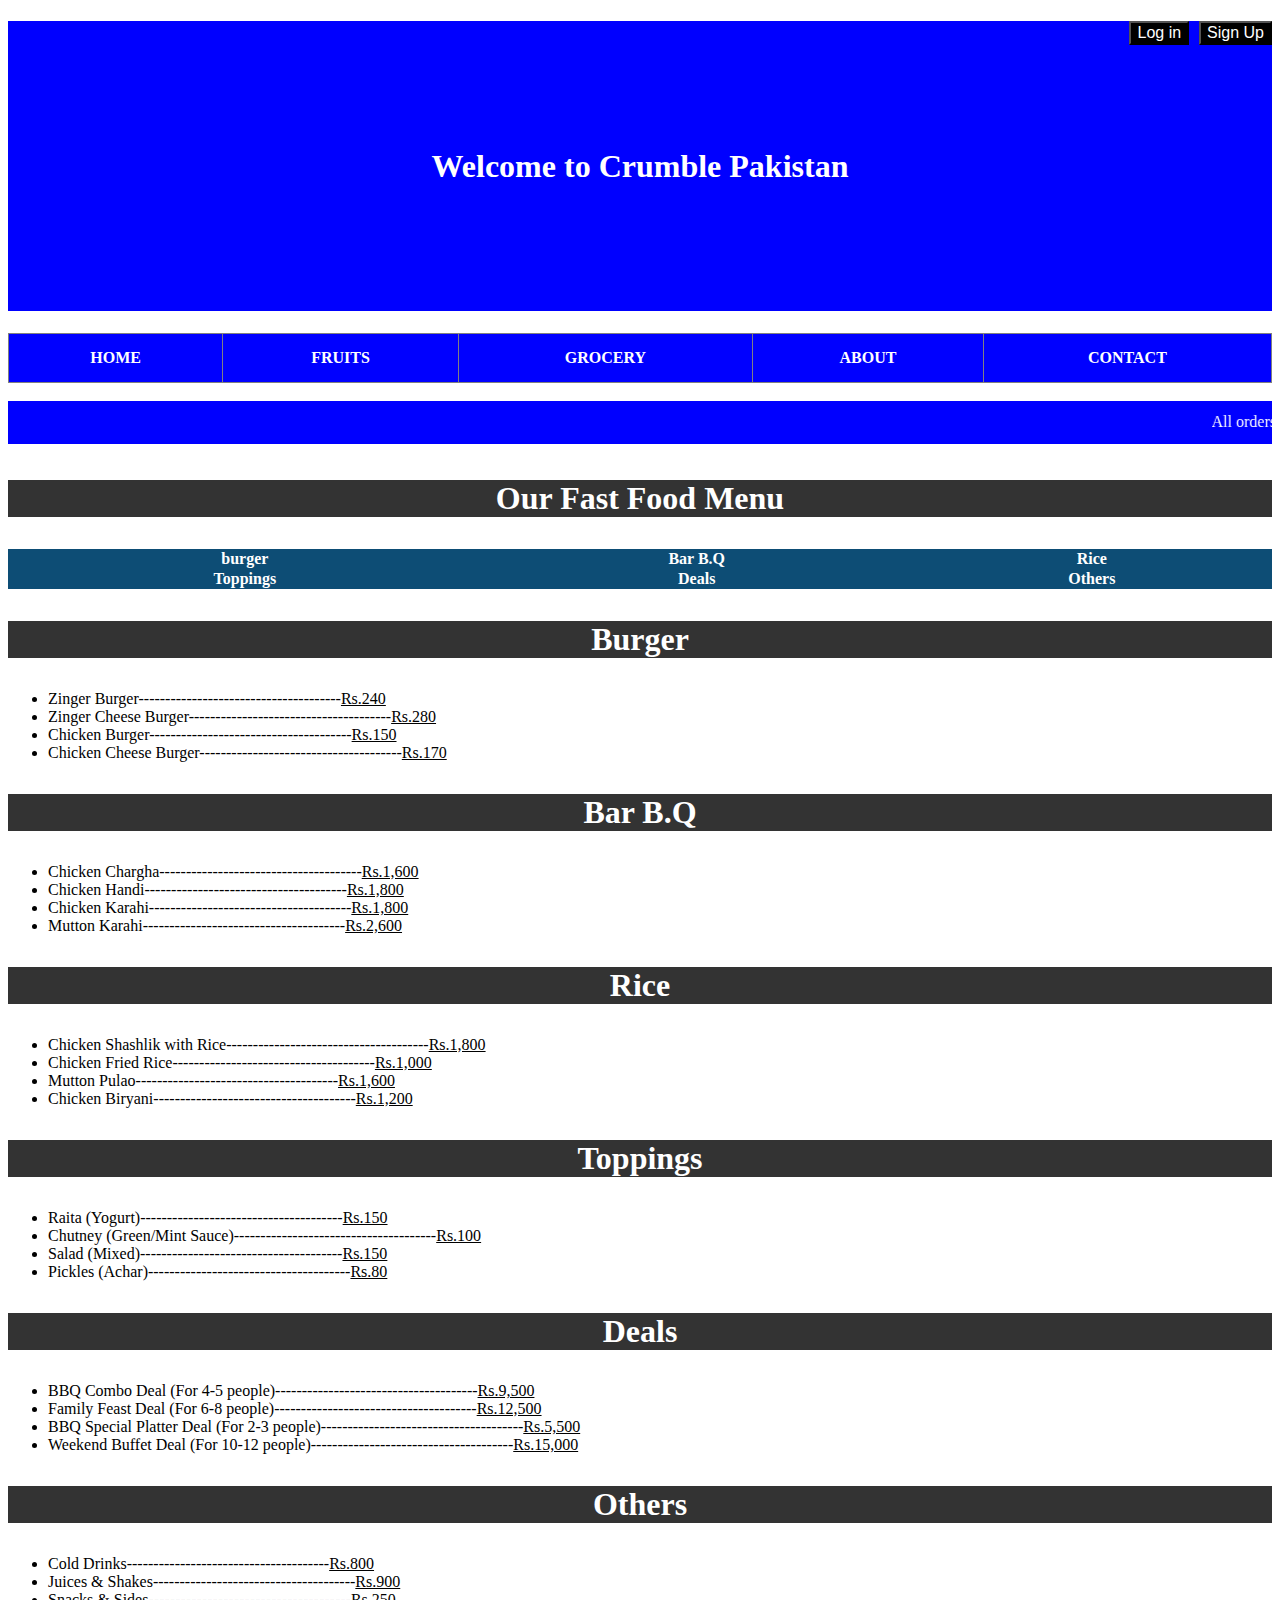
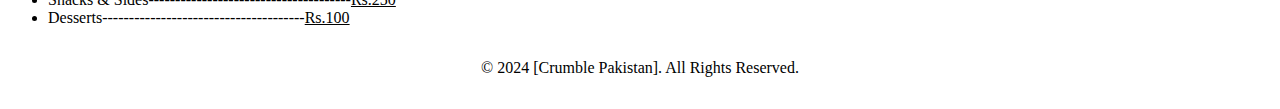
<file: index.html>
<!DOCTYPE html>
<html lang="en">
<head>
    <meta charset="UTF-8">
    <meta name="viewport" content="width=device-width, initial-scale=1.0">
    <title>Document</title>
    <link rel="stylesheet" href="style.css">
</head>
<body>
  <a href="userinformation/signuppage.html">
    <button class="signup-button">Sign Up</button>
</a> 
<a href="userinformation/loginpage.html">
    <button class="login-Button">Log in</button>
</a>
</form>
<center><h1 class="abd">Welcome to Crumble Pakistan</h1></center>
    <table class="abc" border="1px">
      <tr class="change">
        <td class="change"><a href="#">HOME</a></td>
        <td class="change"><a href="Sells Page/fruits.html">FRUITS</a></td>
        <td class="change"><a href="Sells Page/grocery.html">GROCERY</a></td>
        <td class="change"><a href="about Page/about.html">ABOUT</a></td>
        <td class="change"><a href="about Page/conatct us.html">CONTACT</a></td>
      </tr>
    </table><br>
    <marquee behavior="3" direction="Left">All orders are processed and dispatched the next day - Orders placed on weekends are dispatched on Monday.</marquee>
    <center><p>Our Fast Food Menu<p></center>
      <center><table>
        <tr>
          <td><a href="#Burger"><center>burger</center></td></a>
          <td><a href="#Bar B.Q"><center>Bar B.Q</center></td></a>
          <td><a href="#Rice"><center>Rice</center></td></a>
        </tr>
        <tr>
          <td><a href="#Toppings"><center>Toppings</center></td></a>
          <td><a href="#Deals"><center>Deals</center></td></a>
          <td><a href="#Others"><center>Others</center></td></a>
        </tr>
      </table>
      <p id="Burger">Burger</p>
    </center>
      <ul>
        <li>Zinger Burger--------------------------------------<u>Rs.240</u></li>
        <li>Zinger Cheese Burger--------------------------------------<u>Rs.280</u></li>
        <li>Chicken Burger--------------------------------------<u>Rs.150</u></li>
        <li>Chicken Cheese Burger--------------------------------------<u>Rs.170</u></li>
      </ul>
      <center><p id="Bar B.Q">Bar B.Q</p></center>
      <ul>
        <li>Chicken Chargha--------------------------------------<u>Rs.1,600</u></li>
        <li>Chicken Handi--------------------------------------<u>Rs.1,800</u></li>
        <li>Chicken Karahi--------------------------------------<u>Rs.1,800</u></li>
        <li>Mutton Karahi--------------------------------------<u>Rs.2,600</u></li>
      </ul>
      <center><p id="Rice">Rice</p></center>
      <ul>
        <li>Chicken Shashlik with Rice--------------------------------------<u>Rs.1,800</u></li>
        <li>Chicken Fried Rice--------------------------------------<u>Rs.1,000</u></li>
        <li>Mutton Pulao--------------------------------------<u>Rs.1,600</u></li>
        <li>Chicken Biryani--------------------------------------<u>Rs.1,200</u></li>
      </ul>
      <center><p id="Toppings">Toppings</p></center>
      <ul>
        <li>Raita (Yogurt)--------------------------------------<u>Rs.150</u></li>
        <li>Chutney (Green/Mint Sauce)--------------------------------------<u>Rs.100</u></li>
        <li>Salad (Mixed)--------------------------------------<u>Rs.150</u></li>
        <li>Pickles (Achar)--------------------------------------<u>Rs.80</u></li>
      </ul>
      <center><p id="Deals">Deals</p></center>
      <ul>
        <li>BBQ Combo Deal (For 4-5 people)--------------------------------------<u>Rs.9,500</u></li>
        <li>Family Feast Deal (For 6-8 people)--------------------------------------<u>Rs.12,500</u></li>
        <li>BBQ Special Platter Deal (For 2-3 people)--------------------------------------<u>Rs.5,500</u></li>
        <li>Weekend Buffet Deal (For 10-12 people)--------------------------------------<u>Rs.15,000</u></li>
      </ul>
      <center><p id="Others">Others</p></center>
      <ul>
        <li>Cold Drinks--------------------------------------<u>Rs.800</u></li>
        <li>Juices & Shakes--------------------------------------<u>Rs.900</u></li>
        <li>Snacks & Sides--------------------------------------<u>Rs.250</u></li>
        <li>Desserts--------------------------------------<u>Rs.100</u></li>
      </ul>
      <p><center>&copy; 2024 [Crumble Pakistan]. All Rights Reserved.</p>
    </footer> </center>
</body>
</html>
</file>
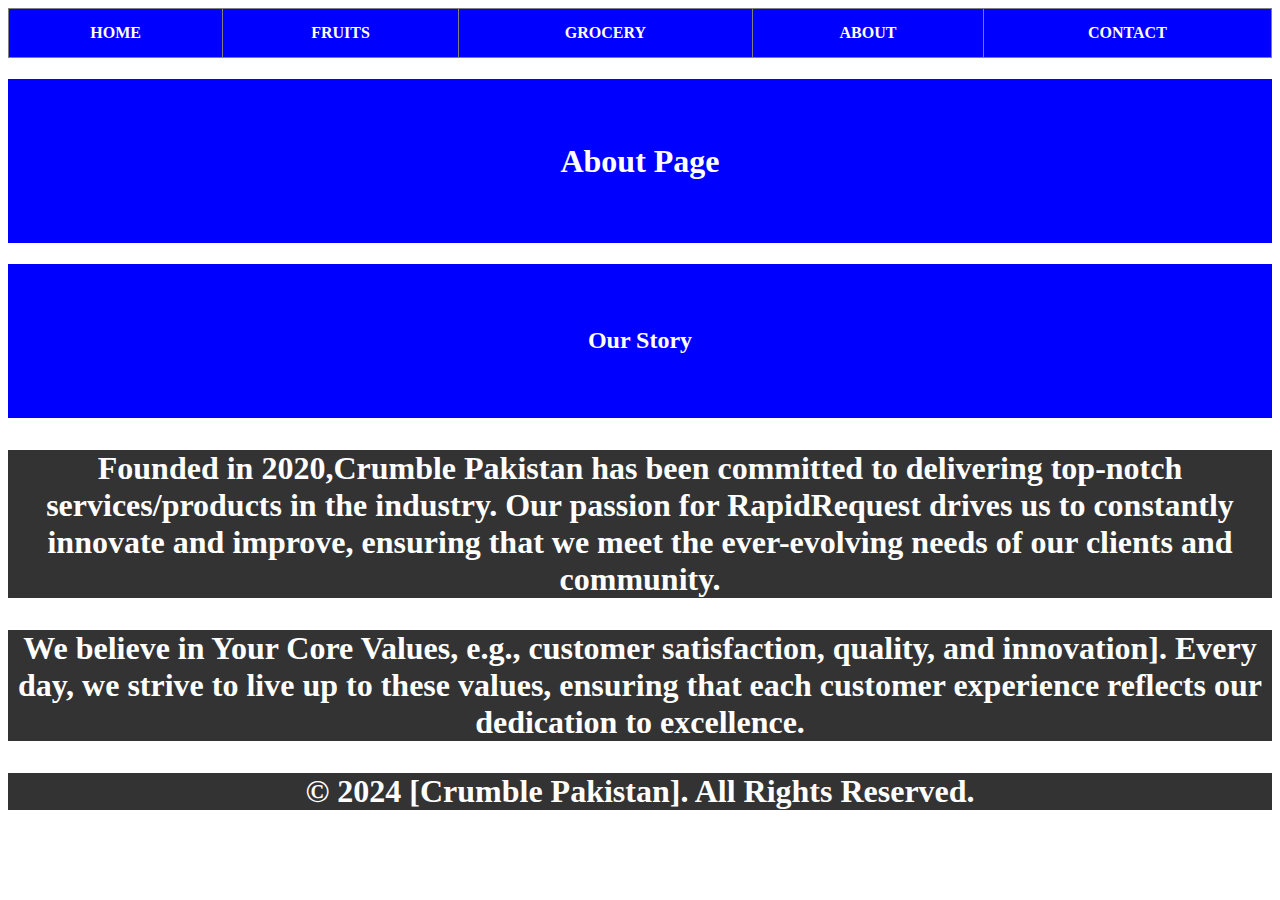
<file: about Page/about.html>
<!DOCTYPE html>
<html lang="en">
<head>
    <meta charset="UTF-8">
    <meta name="viewport" content="width=device-width, initial-scale=1.0">
    <title>Document</title>
</head>
<link rel="stylesheet" href="../style.css">
<style>
table{
    width: 100%;
    border-collapse: collapse;
}

th,td{
    padding: 15px;
    text-align: center;
    margin-inline-end:10px;
}
td{
    background-color: blue;
}
td:hover{
    background-color: blue;
}
a {
    text-decoration: none;
    color: white;
    font-weight: bold;
}
a:hover {
    color: #333;
}           
</style>
<body>
  <center>
    <table border="1px">
      <tr>
        <td><a href="../index.html">HOME</a></td>
        <td><a href="../Sells Page/fruits.html">FRUITS</a></td>
        <td><a href="../Sells Page/grocery.html">GROCERY</a></td>
        <td><a href="#">ABOUT</a></td>
        <td><a href="conatct us.html">CONTACT</a></td>
      </tr></table>
      <h1 style="background-color: blue; color: white; padding: 5%;">About Page</h1>
      <h2 style="background-color: blue; color: white; padding: 5%;">Our Story</h2>
      <p>Founded in 2020,Crumble Pakistan has been committed to delivering top-notch services/products in the industry. Our passion for RapidRequest drives us to constantly innovate and improve, ensuring that we meet the ever-evolving needs of our clients and community.</p>
      <p>We believe in Your Core Values, e.g., customer satisfaction, quality, and innovation]. Every day, we strive to live up to these values, ensuring that each customer experience reflects our dedication to excellence.</p>
      <center><footer>
        <p>&copy; 2024 [Crumble Pakistan]. All Rights Reserved.</p>
    </footer> </center>
</body>
</body>
</html>
</file>
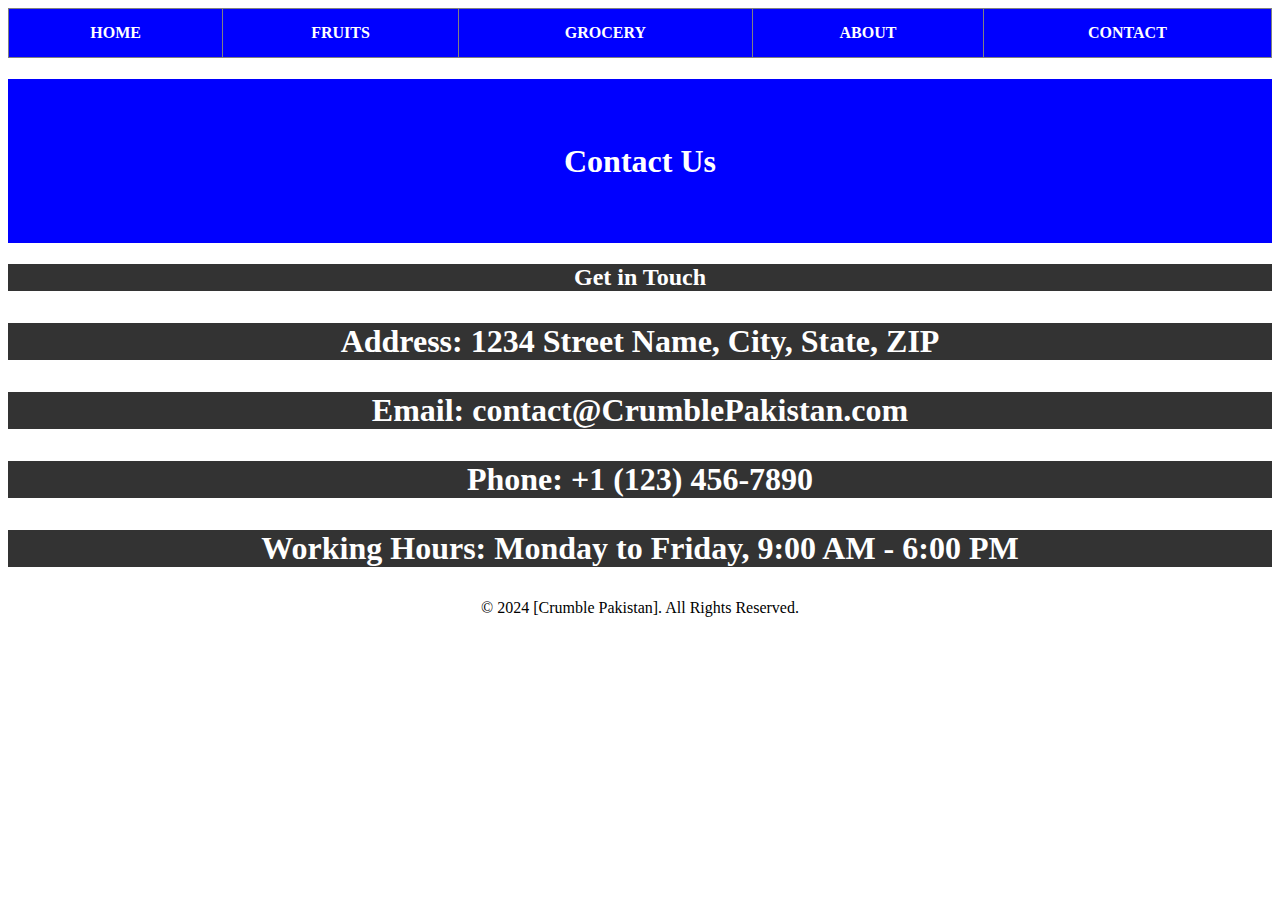
<file: about Page/conatct us.html>
<!DOCTYPE html>
<html lang="en">
<head>
    <meta charset="UTF-8">
    <meta name="viewport" content="width=device-width, initial-scale=1.0">
    <title>Document</title>
    <link rel="stylesheet" href="../style.css">
</head>
<style>
table{
    width: 100%;
    border-collapse: collapse;
}

th,td{
    padding: 15px;
    text-align: center;
    margin-inline-end:10px;
}
td{
    background-color: blue;
}
td:hover{
    background-color: blue;
}
a {
    text-decoration: none;
    color: white;
    font-weight: bold;
}
a:hover {
    color: #333;
}
</style>
<body>
    <center>
      <table border="1px">
        <tr>
          <td><a href="../index.html">HOME</a></td>
          <td><a href="../Sells Page/fruits.html">FRUITS</a></td>
          <td><a href="../Sells Page/grocery.html">GROCERY</a></td>
          <td><a href="about.html">ABOUT</a></td>
          <td><a href="#">CONTACT</a></td>
        </tr>
      </table></center>
      <h1 style="background-color: blue; text-align: center; color: white;padding: 5%;">Contact Us</h1>
      <center><h2 style="background-color: #333; color: white;">Get in Touch</h2>
      <p><strong>Address:</strong> 1234 Street Name, City, State, ZIP</p>
                <p><strong>Email:</strong> contact@CrumblePakistan.com</p>
                <p><strong>Phone:</strong> +1 (123) 456-7890</p>
                <p><strong>Working Hours:</strong> Monday to Friday, 9:00 AM - 6:00 PM</p></center>
                <p><center>&copy; 2024 [Crumble Pakistan]. All Rights Reserved.</p>
              </footer> </center>
</body>
</html>
</file>
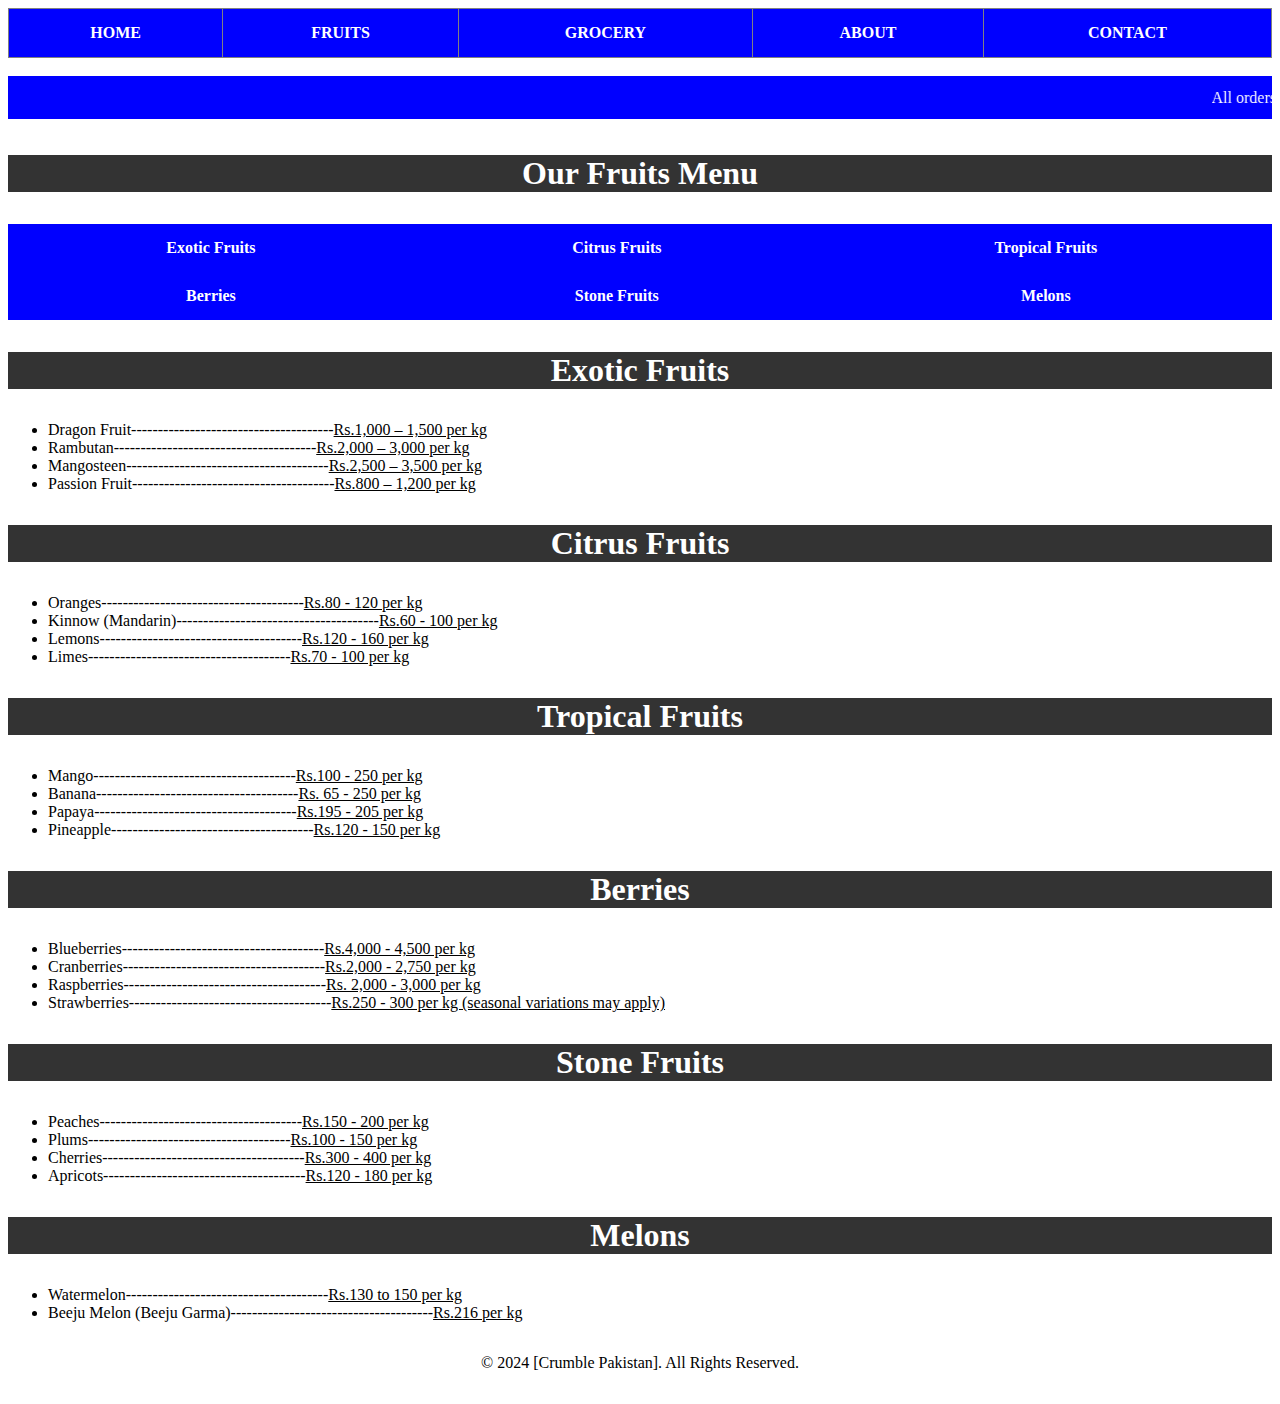
<file: Sells Page/fruits.html>
<!DOCTYPE html>
<html lang="en">
<head>
    <meta charset="UTF-8">
    <meta name="viewport" content="width=device-width, initial-scale=1.0">
    <title>Document</title>
</head>
<link rel="stylesheet" href="../style.css">
<style>
table{
    width: 100%;
    border-collapse: collapse;
}

th,td{
    padding: 15px;
    text-align: center;
    margin-inline-end:10px;
}
td{
    background-color: blue;
}
td:hover{
    background-color: blue;
}
a {
    text-decoration: none;
    color: white;
    font-weight: bold;
}
a:hover {
    color: #333;
}
</style>
<body>
    <center>
      <table border="1px">
        <tr>
          <td><a href="../index.html">HOME</a></td>
          <td><a href="#">FRUITS</a></td>
          <td><a href="grocery.html">GROCERY</a></td>
          <td><a href="../about Page/about.html">ABOUT</a></td>
          <td><a href="../about Page/conatct us.html">CONTACT</a></td>
        </tr>
      </table></center>
    </table><br>
    <marquee behavior="3" direction="Left">All orders are processed and dispatched the next day - Orders placed on weekends are dispatched on Monday.</marquee>
    <center><p>Our Fruits Menu<p></center>
      <center><table>
        <tr>
          <td><a href="#Exotic"><center>Exotic Fruits</center></td></a>
          <td><a href="#Citrus"><center>Citrus Fruits</center></td></a>
          <td><a href="#Tropical"><center>Tropical Fruits</center></td></a>
        </tr>
        <tr>
          <td><a href="#Berries"><center>Berries</center></td></a>
          <td><a href="#Stone"><center>Stone Fruits</center></td></a>
          <td><a href="#Melons"><center>Melons</center></td></a>
        </tr>
      </table>
      <p id="Exotic">Exotic Fruits</p>
    </center>
      <ul>
        <li>Dragon Fruit--------------------------------------<u>Rs.1,000 – 1,500 per kg</u></li>
        <li>Rambutan--------------------------------------<u>Rs.2,000 – 3,000 per kg</u></li>
        <li>Mangosteen--------------------------------------<u>Rs.2,500 – 3,500 per kg</u></li>
        <li>Passion Fruit--------------------------------------<u>Rs.800 – 1,200 per kg</u></li>
      </ul>
      <center><p id="Citrus">Citrus Fruits</p></center>
      <ul>
        <li>Oranges--------------------------------------<u>Rs.80 - 120 per kg</u></li>
        <li>Kinnow (Mandarin)--------------------------------------<u>Rs.60 - 100 per kg</u></li>
        <li>Lemons--------------------------------------<u>Rs.120 - 160 per kg</u></li>
        <li>Limes--------------------------------------<u>Rs.70 - 100 per kg</u></li>
      </ul>
      <center><p id="Tropical">Tropical Fruits</p></center>
      <ul>
        <li>Mango--------------------------------------<u>Rs.100 - 250 per kg</u></li>
        <li>Banana--------------------------------------<u>Rs. 65 - 250 per kg</u></li>
        <li>Papaya--------------------------------------<u>Rs.195 - 205 per kg</u></li>
        <li>Pineapple--------------------------------------<u>Rs.120 - 150 per kg</u></li>
      </ul>
      <center><p id="Berries">Berries</p></center>
      <ul>
        <li>Blueberries--------------------------------------<u>Rs.4,000 - 4,500 per kg</u></li>
        <li>Cranberries--------------------------------------<u>Rs.2,000 - 2,750 per kg</u></li>
        <li>Raspberries--------------------------------------<u>Rs. 2,000 - 3,000 per kg</u></li>
        <li>Strawberries--------------------------------------<u>Rs.250 - 300 per kg (seasonal variations may apply)</u></li>
      </ul>
      <center><p id="Stone">Stone Fruits</p></center>
      <ul>
        <li>Peaches--------------------------------------<u>Rs.150 - 200 per kg </u></li>
        <li>Plums--------------------------------------<u>Rs.100 - 150 per kg</u></li>
        <li>Cherries--------------------------------------<u>Rs.300 - 400 per kg</u></li>
        <li>Apricots--------------------------------------<u>Rs.120 - 180 per kg</u></li>
      </ul>
      <center><p id="Melons">Melons</p></center>
      <ul>
        <li>Watermelon--------------------------------------<u>Rs.130 to 150 per kg</u></li>
        <li>Beeju Melon (Beeju Garma)--------------------------------------<u>Rs.216 per kg</u></li>
      </ul>
      <p><center>&copy; 2024 [Crumble Pakistan]. All Rights Reserved.</p>
    </footer> </center>
</body>
</html>
</file>
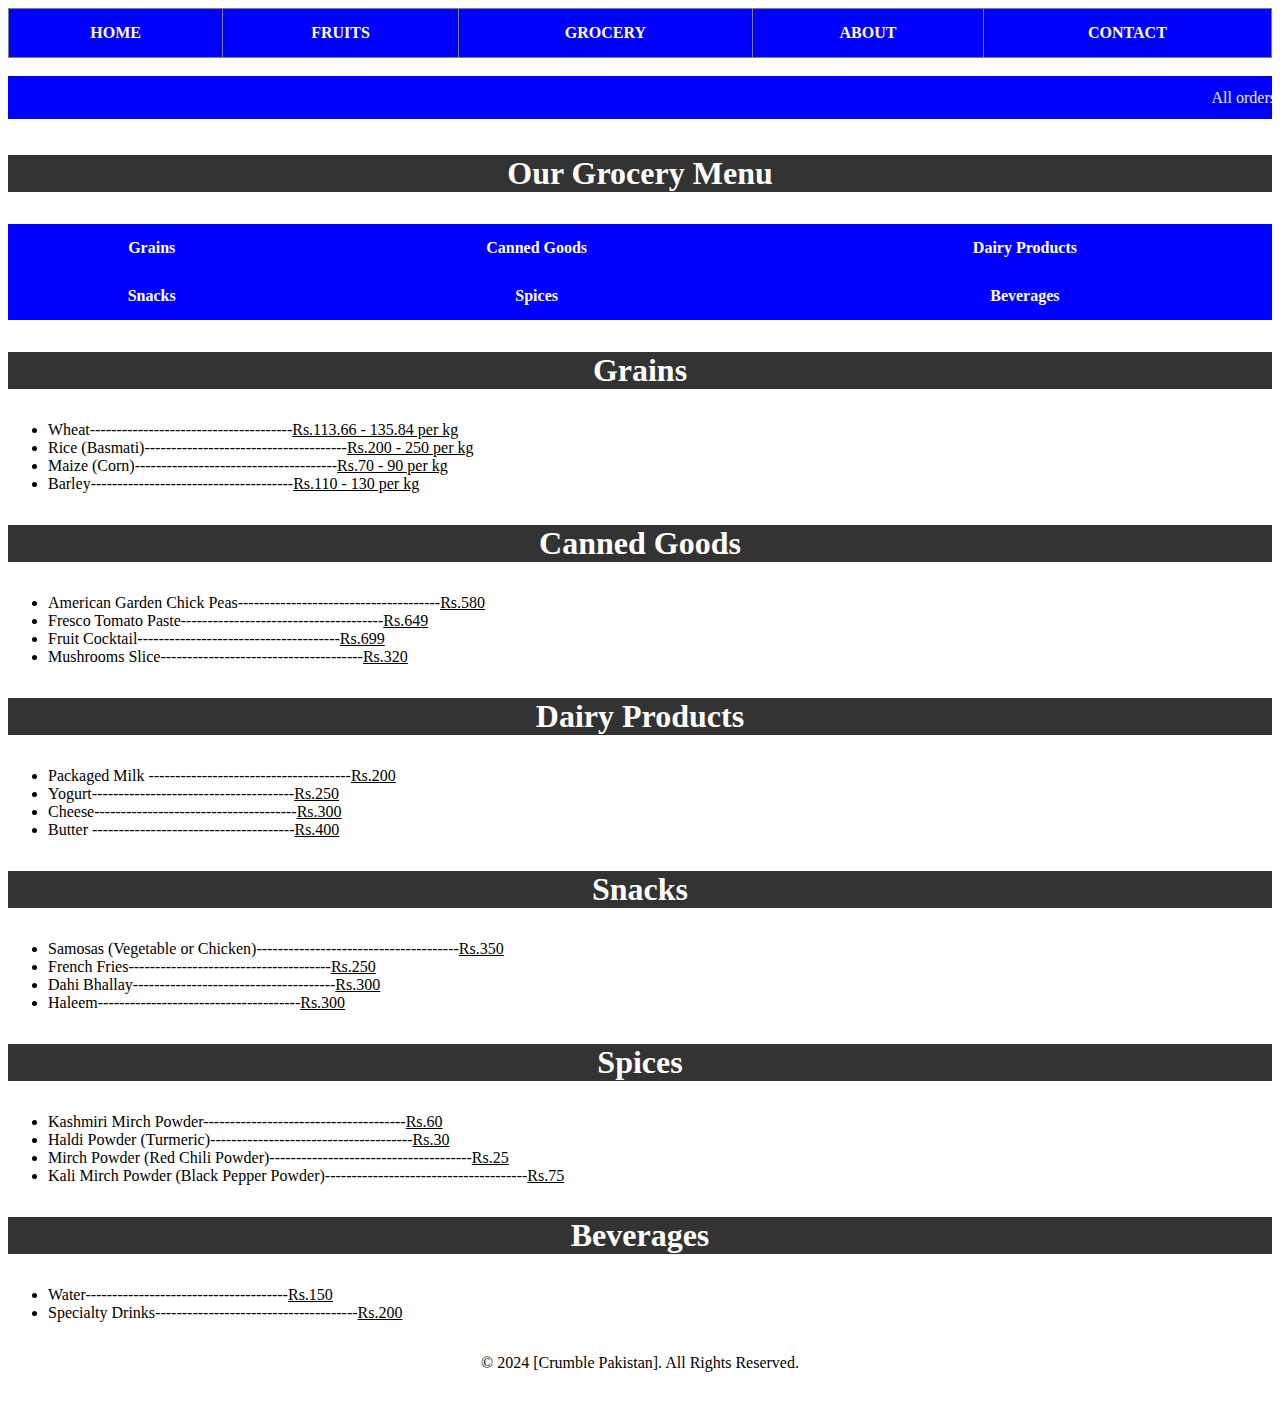
<file: Sells Page/grocery.html>
<!DOCTYPE html>
<html lang="en">
<head>
    <meta charset="UTF-8">
    <meta name="viewport" content="width=device-width, initial-scale=1.0">
    <title>Document</title>
</head>
<link rel="stylesheet" href="../style.css">
<style>
table{
    width: 100%;
    border-collapse: collapse;
}

th,td{
    padding: 15px;
    text-align: center;
    margin-inline-end:10px;
}
td{
    background-color: blue;
}
td:hover{
    background-color: blue;
}
a {
    text-decoration: none;
    color: white;
    font-weight: bold;
}
a:hover {
    color: #333;
}           
</style>
<body>
    <center>
        <table border="1px">
          <tr>
            <td><a href="../index.html">HOME</a></td>
            <td><a href="fruits.html">FRUITS</a></td>
            <td><a href="#">GROCERY</a></td>
            <td><a href="../about Page/about.html">ABOUT</a></td>
            <td><a href="../about Page/conatct us.html">CONTACT</a></td>
          </tr>
        </table></center>
      </table><br>
      <marquee behavior="3" direction="Left">All orders are processed and dispatched the next day - Orders placed on weekends are dispatched on Monday.</marquee>
      <center><p>Our Grocery Menu<p></center>
        <center><table>
          <tr>
            <td><a href="#Grains"><center>Grains</center></td></a>
            <td><a href="#Canned"><center>Canned Goods</center></td></a>
            <td><a href="#Dairy"><center>Dairy Products</center></td></a>
          </tr>
          <tr>
            <td><a href="#Snacks"><center>Snacks</center></td></a>
            <td><a href="#Spices"><center>Spices</center></td></a>
            <td><a href="#Beverages"><center>Beverages</center></td></a>
          </tr>
        </table>
        <p id="Grains">Grains</p>
      </center>
        <ul>
          <li>Wheat--------------------------------------<u>Rs.113.66 - 135.84 per kg</u></li>
          <li>Rice (Basmati)--------------------------------------<u>Rs.200 - 250 per kg</u></li>
          <li>Maize (Corn)--------------------------------------<u>Rs.70 - 90 per kg</u></li>
          <li>Barley--------------------------------------<u>Rs.110 - 130 per kg</u></li>
        </ul>
        <center><p id="Canned">Canned Goods</p></center>
        <ul>
          <li>American Garden Chick Peas--------------------------------------<u>Rs.580</u></li>
          <li>Fresco Tomato Paste--------------------------------------<u>Rs.649</u></li>
          <li>Fruit Cocktail--------------------------------------<u>Rs.699</u></li>
          <li>Mushrooms Slice--------------------------------------<u>Rs.320</u></li>
        </ul>
        <center><p id="Dairy">Dairy Products</p></center>
        <ul>
          <li>Packaged Milk --------------------------------------<u>Rs.200</u></li>
          <li>Yogurt--------------------------------------<u>Rs.250</u></li>
          <li>Cheese--------------------------------------<u>Rs.300</u></li>
          <li>Butter --------------------------------------<u>Rs.400</u></li>
        </ul>
        <center><p id="Snacks">Snacks</p></center>
        <ul>
          <li>Samosas (Vegetable or Chicken)--------------------------------------<u>Rs.350</u></li>
          <li>French Fries--------------------------------------<u>Rs.250</u></li>
          <li>Dahi Bhallay--------------------------------------<u>Rs.300</u></li>
          <li>Haleem--------------------------------------<u>Rs.300</u></li>
        </ul>
        <center><p id="Spices">Spices</p></center>
        <ul>
          <li>Kashmiri Mirch Powder--------------------------------------<u>Rs.60 </u></li>
          <li>Haldi Powder (Turmeric)--------------------------------------<u>Rs.30</u></li>
          <li>Mirch Powder (Red Chili Powder)--------------------------------------<u>Rs.25</u></li>
          <li>Kali Mirch Powder (Black Pepper Powder)--------------------------------------<u>Rs.75</u></li>
        </ul>
        <center><p id="Beverages">Beverages</p></center>
        <ul>
          <li>Water--------------------------------------<u>Rs.150</u></li>
          <li>Specialty Drinks--------------------------------------<u>Rs.200</u></li>
        </ul>
        <p><center>&copy; 2024 [Crumble Pakistan]. All Rights Reserved.</p>
    </footer> </center>
</body>
</html>
</file>
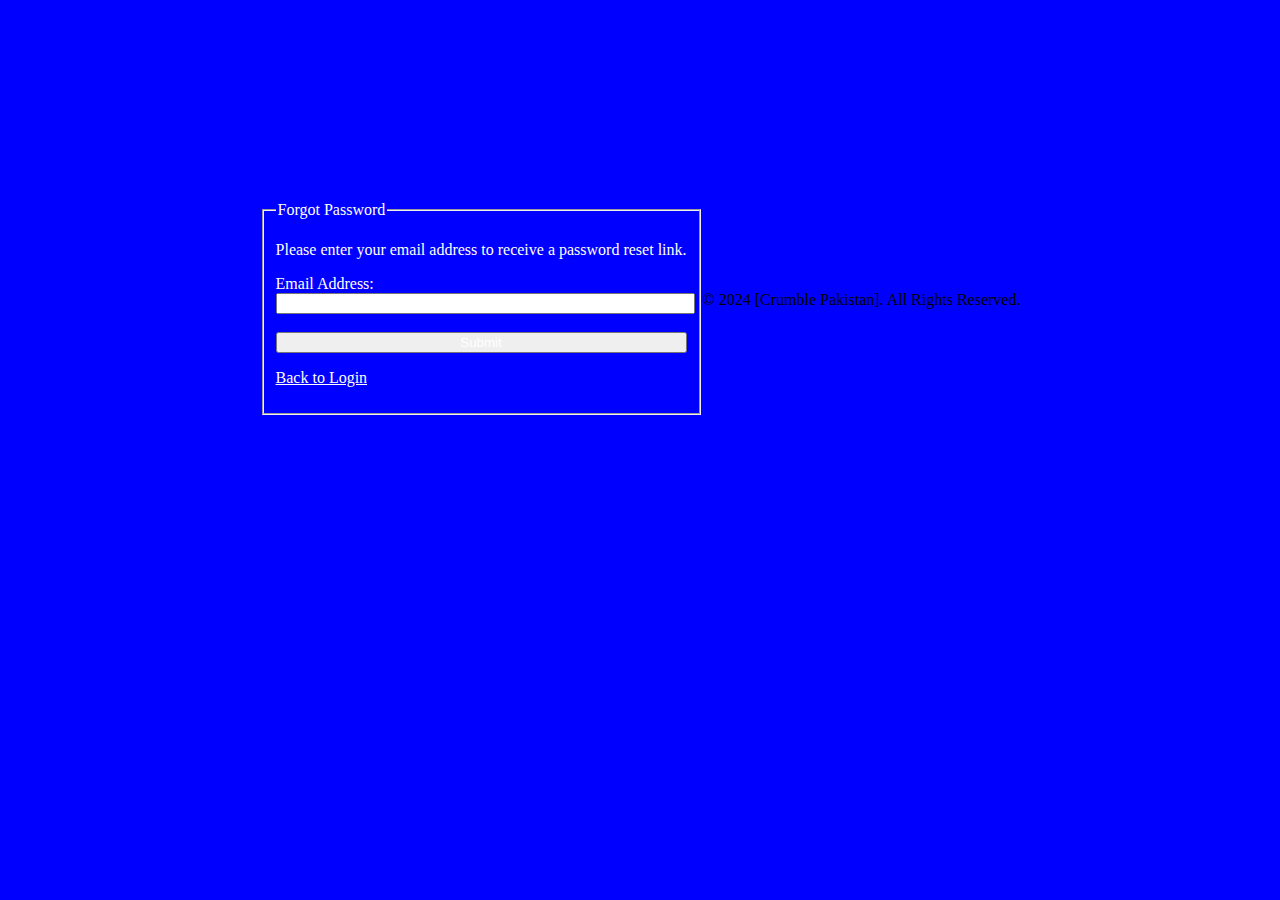
<file: userinformation/forgotpassword.html>
<!DOCTYPE html>
<html lang="en">
<head>
    <meta charset="UTF-8">
    <meta name="viewport" content="width=device-width, initial-scale=1.0">
    <title>Document</title>
    <link rel="stylesheet" href="style1.css">
</head>
<body>
    <fieldset>
    <legend>Forgot Password</legend>
    <p>Please enter your email address to receive a password reset link.</p>

    <form action="www.example.com">
        <label for="email">Email Address:</label><br>
        <input type="email" id="email" name="email" required><br><br>

        <input type="submit">
    </form>

    <p><a href="loginpage.html">Back to Login</a></p>
</fieldset>
<p><center>&copy; 2024 [Crumble Pakistan]. All Rights Reserved.</p>
    </footer> </center>
</body>
</html>
</file>
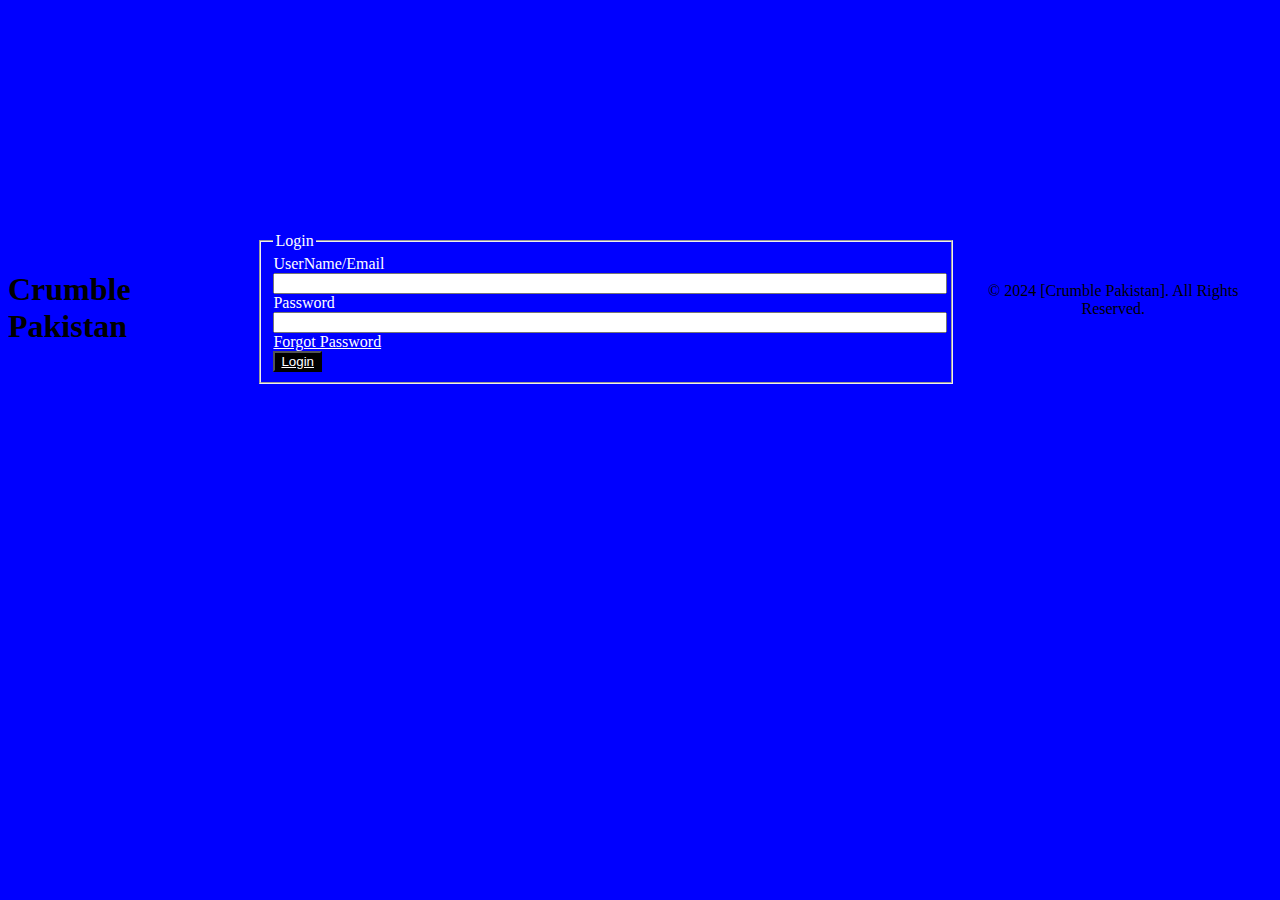
<file: userinformation/loginpage.html>
<!DOCTYPE html>
<html lang="en">
<head>
    <meta charset="UTF-8">
    <meta name="viewport" content="width=device-width, initial-scale=1.0">
    <title>Document</title>
    <link rel="stylesheet" href="style1.css">
</head> 
<body>
    <h1>Crumble Pakistan</h1>
        <fieldset>
            <legend>Login</legend>
        <label for="Name">UserName/Email</label>
        <input type="text">
        <label for="Password">Password</label>
        <input type="text">
        <a href="forgotpassword.html" id="abc">Forgot Password</a>
        <a href="../index.html">
       <button class="Home Page">Login</button> 
    </a>
    </fieldset>
    <p><center>&copy; 2024 [Crumble Pakistan]. All Rights Reserved.</p>
    </footer> </center>
</body>
</html>
</file>
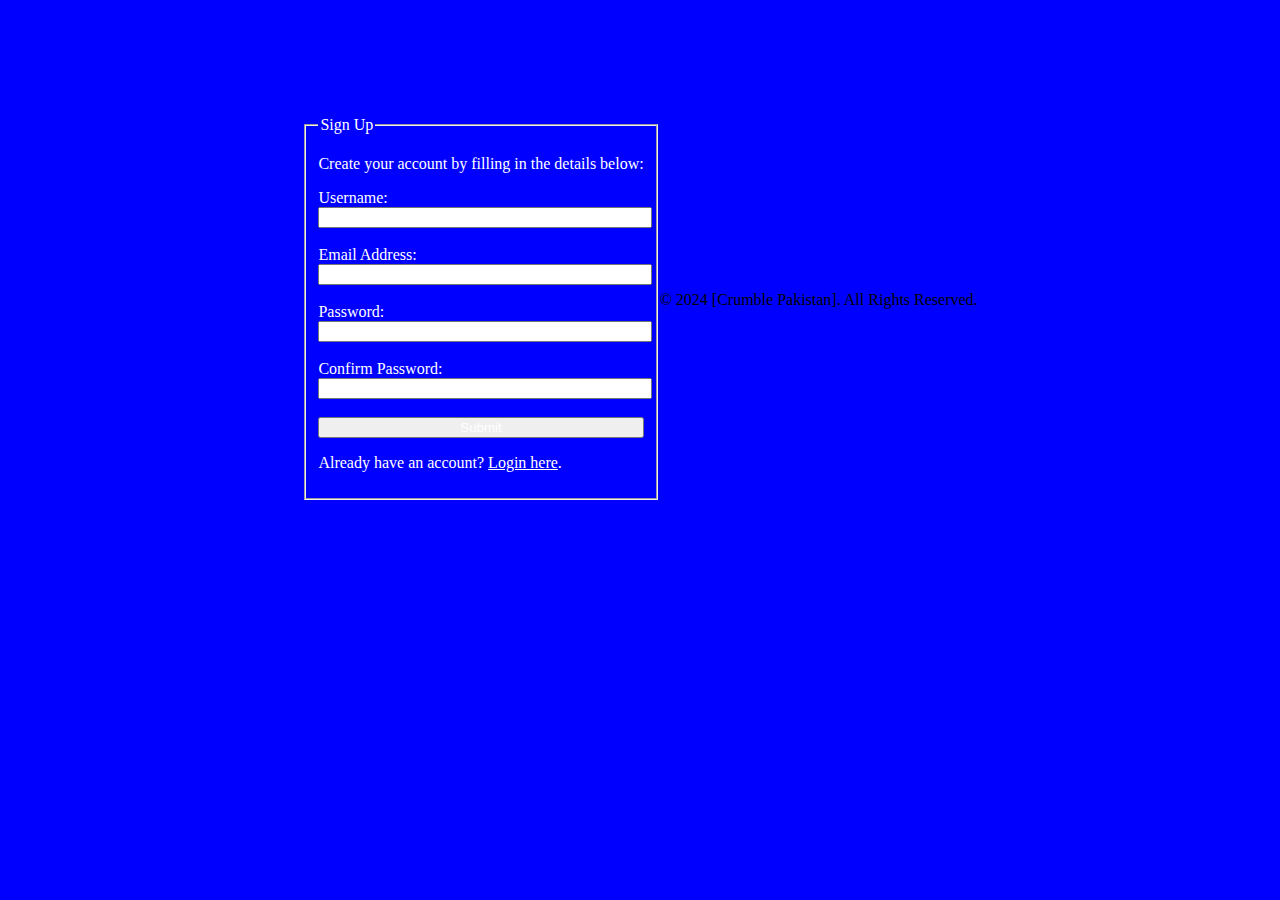
<file: userinformation/signuppage.html>
<!DOCTYPE html>
<html lang="en">
<head>
    <meta charset="UTF-8">
    <meta name="viewport" content="width=device-width, initial-scale=1.0">
    <title>Document</title>
    <link rel="stylesheet" href="style1.css">
</head>
<body>
    <fieldset>
    <legend>Sign Up</legend>
    <p>Create your account by filling in the details below:</p>

    <form action="www.example.com">
        <label for="username">Username:</label><br>
        <input type="text" id="username" name="username" required><br><br>

        <label for="email">Email Address:</label><br>
        <input type="email" id="email" name="email" required><br><br>

        <label for="password">Password:</label><br>
        <input type="password" id="password" name="password" required><br><br>

        <label for="confirm-password">Confirm Password:</label><br>
        <input type="password" id="confirm-password" name="confirm-password" required><br><br>

        <input type="submit"">
    </form>

    <p>Already have an account? <a href="loginpage.html">Login here</a>.</p>
</fieldset>
<p><center>&copy; 2024 [Crumble Pakistan]. All Rights Reserved.</p>
    </footer> </center>
</body>
</html>
</file>
<file: style.css>
.abd{
    color: white;
    background-color: blue;
    padding: 10%;
}
.abc{
    width: 100%;
    border-collapse: collapse;
}

.change{
    padding: 15px;
    text-align: center;
    margin-inline-end:10px;
}
.abc{
    background-color: blue;
}
.abc{
    background-color: blue;
}
a {
    text-decoration: none;
    color: white;
    font-weight: bold;
}
a:hover {
    color: #333;
}
.auth-buttons {
    margin-top: 20px;
}

button {
    float: right;
    cursor: pointer;
    height: 10%;
    font-size: 16px;
    color: white;
    background-color: black;
    margin-left: 10px;
}
marquee {
    background-color: blue;
    color: white;
    padding: 1%;
}
p{
    font-size: 32px;
    font-weight: bold;
    background-color: #333;
    color: white;
}
table{
    background-color:rgba(13,77,117,255);
    color: white;
    width: 100%;
    border-collapse: collapse;
}
</file>
<file: userinformation/style1.css>
body{
    justify-content: center;
    background-color: blue;
    align-items: center;
    height: 600px;
    display: flex;
}
input{
    width: 100%;
    color: white;
}
button{
    background-color: black;
    display: flex;
    color: white;
    cursor: pointer;
}
legend{
    color: white;
}
a{
    color: white;
}
label{
    color: white;
}
p {
    color: white;
}
</file>
